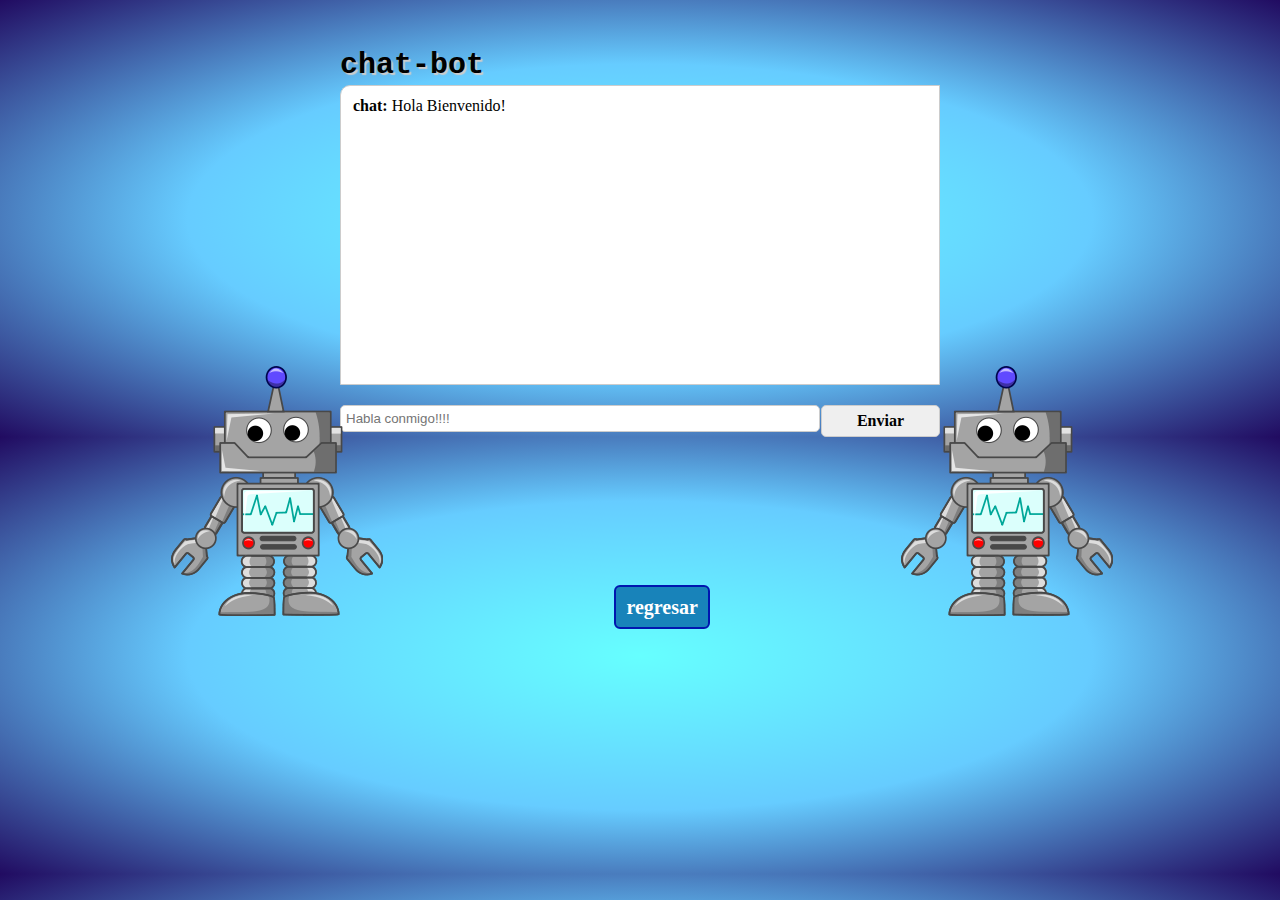
<file: html/chat-bot.html>
<!DOCTYPE html>
<html>
	<head>
		<title>chat-bot</title>
		<link rel="stylesheet" type="text/css" href="../css-chat/index.css" />
		<link rel="stylesheet" type="text/css" href="../css-chat/reset.css" />
	</head>
	<body>

		<section class="container">
			<h1 class="title">chat-bot</h1>
			<article class="chat"></article>
			<article class="busy"></article>
			<article class="input">
				<input type="text" placeholder="Habla conmigo!!!!" />
				<a>Enviar</a>
			</article>
		</section>
		<ul class="img1">
			<img src="../imagenes/imagenes-robo/bot1.png">
		</ul>
		<ul class="img2">
			<img src="../imagenes/imagenes-robo/bot1.png">
		</ul>
		
		
		 <a class="boton_personalizado" href = "../index.html"> regresar </a>

		<script type="text/javascript" src="../js-chat/jquery-1.7.2.js"></script>
		<script type="text/javascript" src="../js-chat/chat-bot.js"></script>
		<script type="text/javascript" src="../js-chat/index.js"></script>
	</body>
</html>
</file>
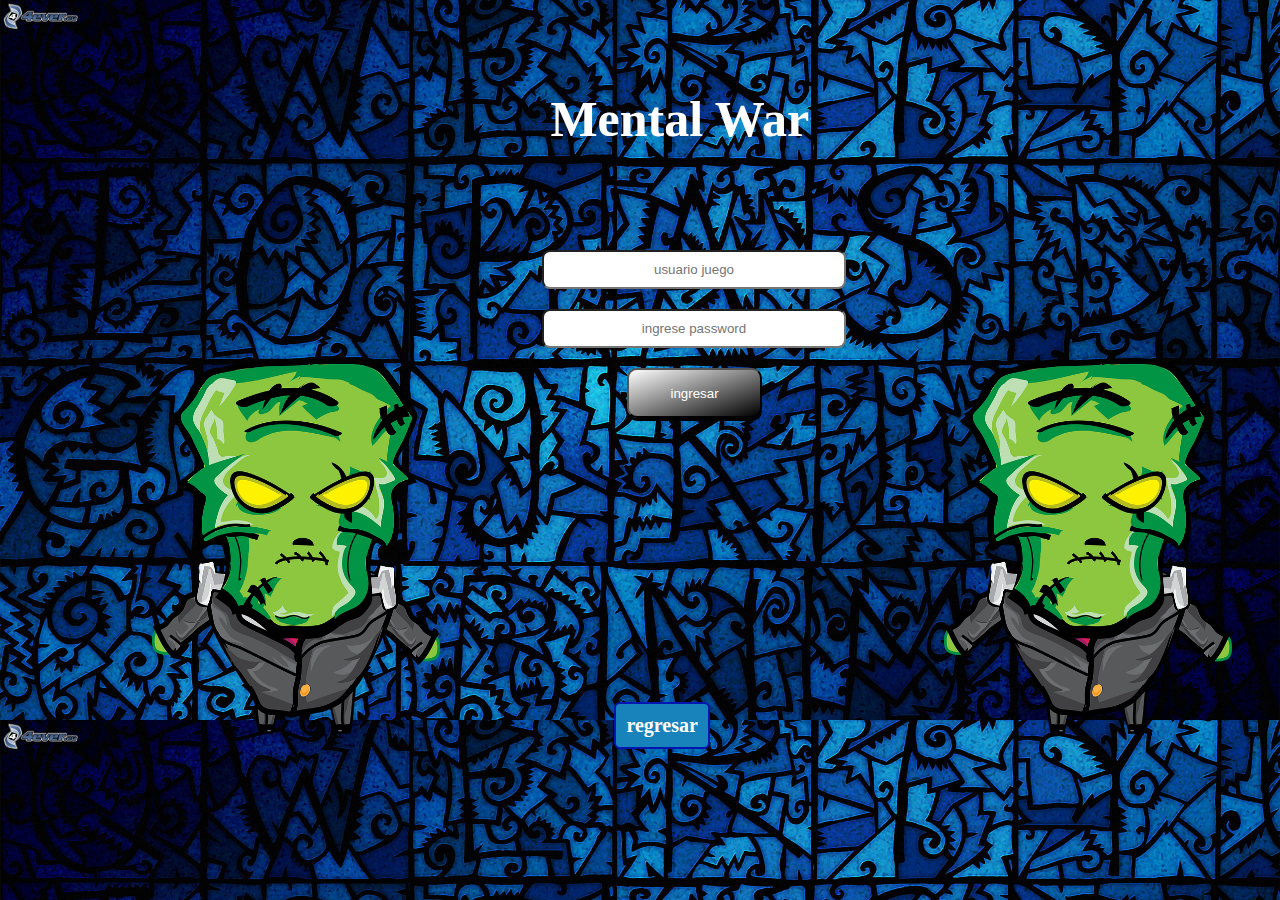
<file: html/ingreso.html>
<!DOCTYPE html>
<html lang="en">
<head>
	<meta charset="UTF-8">
	<title>Registro usuarios</title>
	<link rel="stylesheet" href="../css/nuevo_usuario.css">
</head>

<style type="text/css">

	h1{
		position: absolute;
		top: 10%;
		left: 43%;
	}
	.boton_personalizado{
    text-decoration: none;
    padding: 10px;
    font-weight: 600;
    font-size: 20px;
    color: #ffffff;
    background-color: #1883ba;
    border-radius: 6px;
    border: 2px solid #0016b0;
    position: absolute;
    top: 78%;
    left: 48%;
  }
  .boton_personalizado:hover{
    color: #1883ba;
    background-color: #ffffff;
  }

	form{
	position: absolute;
	top: 25%;
	left: 40%;
	}

	.img1{
		position: absolute;
		width: 80%;
		height: 200%;
		left: -100%;
	}

	.img2{
		position: absolute;
		width: 80%;
		height: 200%;
		left: 120%;
	}
</style>

<body>
	<br>
	<section class="titulo">
	<h1>Mental War</h1>
	</section>

	<br>	

	<form action="../php/verificarUsuario.php" method="post" enctype="multipart/form-data">
		
	<input type="text" placeholder = "usuario juego" name = "username" required> <br>

	<input type="password" placeholder ="ingrese password" name="password"><br>

	<img class="img1" src="../imagenes/zombie.png">

	<img class="img2" src="../imagenes/zombie.png">
	
	<button type="submit" value = "ingresar">ingresar</button>

	</form>

	<br><br><br><br><br><br><br><br><br><br><br><br><br><br><br>
	
	<a class="boton_personalizado" href = "../index.html"> regresar </a>




	
</body>
</html>
</file>
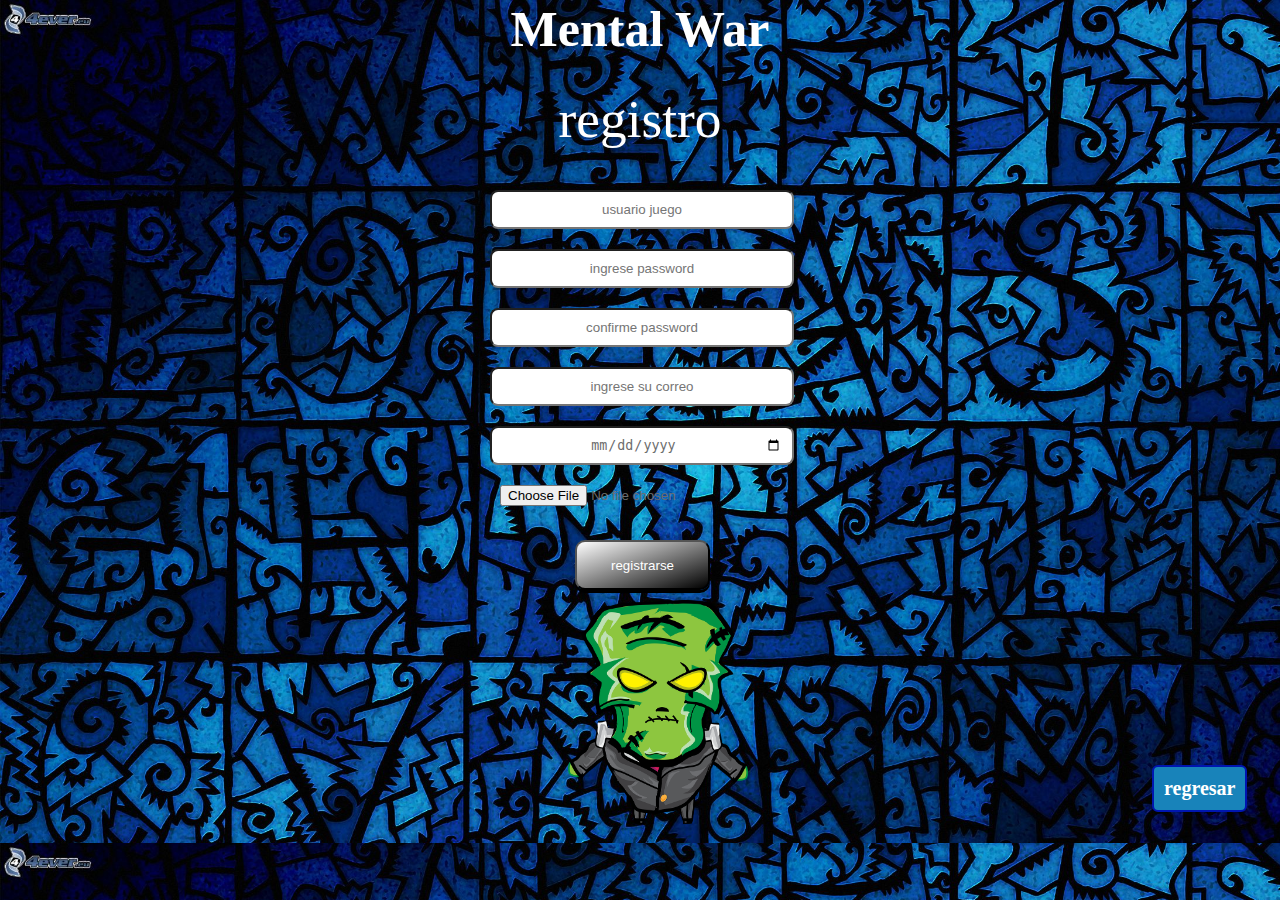
<file: html/nuevo_usuario.html>
<!DOCTYPE html>
<html lang="en">
<head>
	<meta charset="UTF-8">
	<title>registro usuarios</title>
	<link rel="stylesheet" href="../css/nuevo_usuario.css">
</head>

<body>
	<section class="titulo">
		
		<h1>Mental War</h1>

	</section>
		
		<form action="../php/nuevo_usuario.php" method="POST" enctype="multipart/form-data">
			<h2>registro</h2>
			<section>
				<input type="text" placeholder="usuario juego" name="username" required><br>
			</section>
            <section>
				<input type="password" placeholder="ingrese password" name="password"><br>
			</section>
			<section>
				<input type="password" placeholder="confirme password" name="password2"><br>
			</section>
			<section>
				<input type="email" placeholder="ingrese su correo" name="email"><br>
			</section>
			<section>
				<input type="date" name="birthdate" max="2006-01-01"><br>
			</section>
			<section>
				<input type="file" name="imagen"><br>
			</section>
			
			<section>
				<button type="submit" value="registrar">registrarse</button><br>
			</section>
			
			<img class="img1" src="../imagenes/zombie.png">

			
			
	</form>
		
	<style type="text/css">
	.boton_personalizado{
    text-decoration: none;
    padding: 10px;
    font-weight: 600;
    font-size: 20px;
    color: #ffffff;
    background-color: #1883ba;
    border-radius: 6px;
    border: 2px solid #0016b0;
    position: absolute;
    top: 85%;
    left: 90%;
  }
  .boton_personalizado:hover{
    color: #1883ba;
    background-color: #ffffff;
  }
  .img1{
		position: relative;
		width: 50%;
		height: 100%;
		left: 30%;
	}
  
</style>
	<a class="boton_personalizado" href = "../index.html"> regresar </a>
</body>
</html>
</file>
<file: css-chat/index.css>
* {
	box-sizing: border-box;
	-moz-box-sizing: border-box;
	-webkit-box-sizing: border-box;
}

body {
	font-family: Helvetica, Arial, Sans-serif;
	font-size: 13px;
	background-color: #fafafa;
}

.container {
	width: 600px;
	margin: 50px auto 20px;
}

.title {
	font-size: 30px;
	font-weight: bold;
	font-family: "Courier New", Monospace;
	text-shadow: #ccc 2px 2px 1px;
	padding-bottom: 5px;
}

.chat {
	border: 1px solid #ccc;
	height: 300px;
	overflow-y: scroll;
	background-color: white;
	border-radius: 10px 0 0 0;
}

.chat div {
	margin: 10px 12px 15px;
	line-height: 20px;
}

.chat .party {
	font-weight: bold;
}

.chat .you {
	color: blue;
}

.chat .other {
	color: black;
}

.chat .text {
	
}

.busy {
	position: absolute;
	padding: 3px 0;
	color: #666;
	display: none;
	font-size: 11px;
}

.input {
	margin-top: 20px;
}

.input input {
	vertical-align: top;
	float: left;
	border: 1px solid #ccc;
	padding: 5px;
	width: 480px;
	margin: 0;
	border-radius: 5px;
}

.input a {
	vertical-align: top;
	float: right;
	font-weight: bold;
	border: 1px solid #ccc;
	background-color: #efefef;
	padding: 7px 35px;
	color: black;
	text-decoration: none;
	border-radius: 5px;
}

.input a:hover {
	background-color: #ddd;
	cursor: pointer;
}
</file>
<file: css/nuevo_usuario.css>
*
{
	margin: 0px;
	padding: 0px;
}
body
{
	background: url(../imagenes/fon1.jpg);
	background-size:cover;
	/*background: #1C0C1E;*/
}
.titulo h1 
{
	color:white;
	text-align: center;
	font-size: 50px;
}
form
{
	

	width: 360px;
	margin: 15px auto;  /*centra el formulario*/
}
form h2
{
	text-align: center;
	color: white;
	font-weight: normal;
	font-size: 40pt;
	margin: 30px 0px;
}
form input
{
	border-radius: 8px;
	width: 280px;
	height: 35px;
	padding: 0px 10px;
	margin: 10px 30px;
	color: #6d6d6d;
	text-align: center;
}
form button
{
	width: 135px;
	margin: 10px 115px 10px;
	height: 50px;
	background: linear-gradient(to bottom right,white,black);
	color: white;
	box-shadow: 0px 3px 0px black;
	border-radius: 10px;
}
</file>
